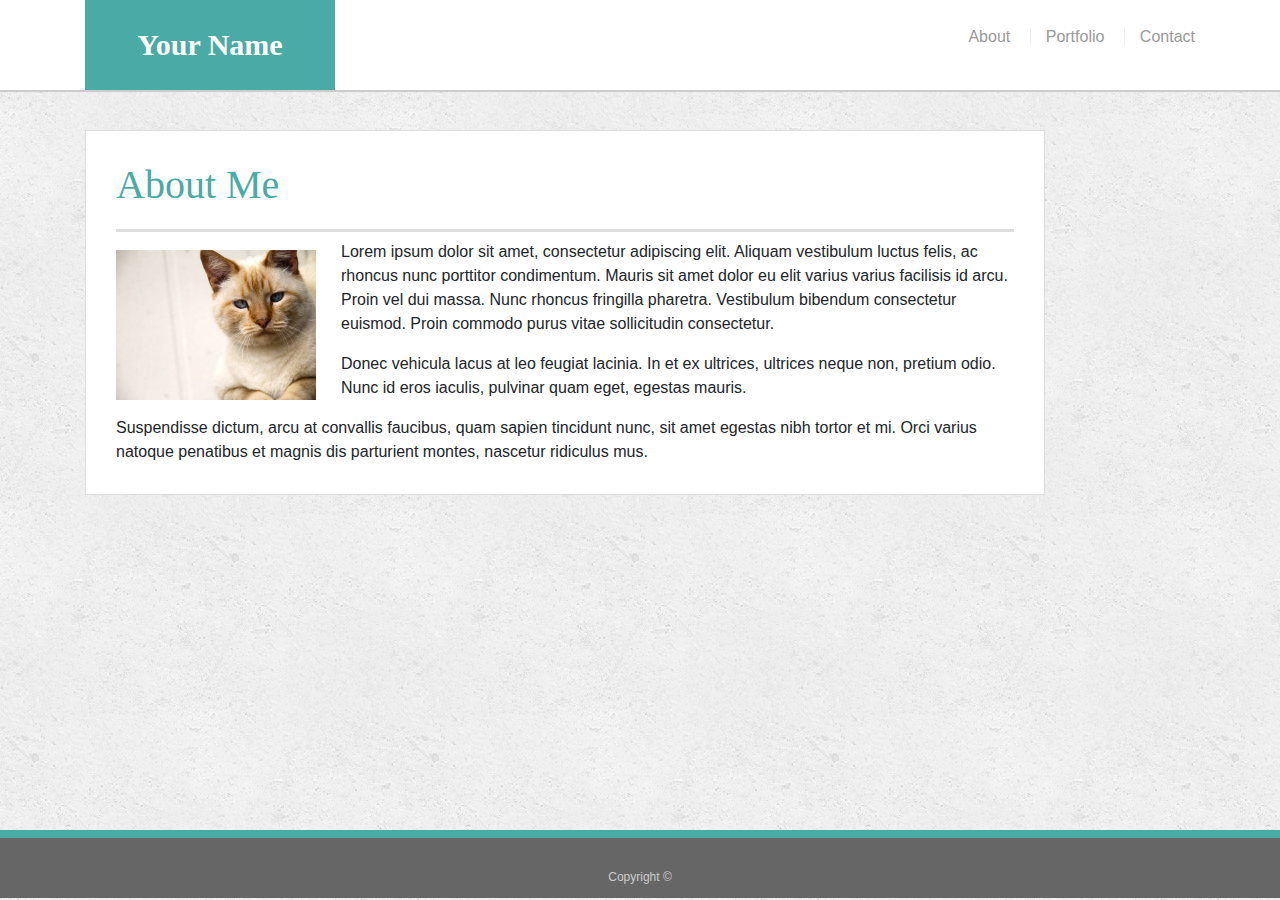
<file: index.html>
<!DOCTYPE html>
<html lang="en">
<head>
  <meta charset="UTF-8">
  <meta name="viewport" content="width=device-width, initial-scale=1.0">
  <meta http-equiv="X-UA-Compatible" content="ie=edge">
  <link rel="stylesheet" type="text/css" href="assets/css/style.css">
  <link rel="stylesheet" href="https://stackpath.bootstrapcdn.com/bootstrap/4.3.1/css/bootstrap.min.css">
</head>

<body>

  <header id="masthead">
    <div class="container">
      <div class=".col-sm-12 .col-md-4">
        <a href="index.html" id="logo">Your Name</a>
      </div> 
      <div class=".col-sm-12 .ml-auto">       
        <nav>
          <a href="index.html">About</a>
          <a href="portfolio.html">Portfolio</a>
          <a href="contact.html">Contact</a>
        </nav>
      </div> 
    </div>
  </header>

  <div id="main-container" class="container">
    <section class="main-section">
      <h1>About Me</h1>

      <img src="assets/images/cat.jpg" class="auth-image" alt="Your Name">

      <p>Lorem ipsum dolor sit amet, consectetur adipiscing elit. Aliquam vestibulum luctus felis, ac rhoncus nunc porttitor condimentum. Mauris sit amet dolor eu elit varius varius facilisis id arcu. Proin vel dui massa. Nunc rhoncus fringilla pharetra. Vestibulum bibendum consectetur euismod. Proin commodo purus vitae sollicitudin consectetur.</p>

      <p>Donec vehicula lacus at leo feugiat lacinia. In et ex ultrices, ultrices neque non, pretium odio. Nunc id eros iaculis, pulvinar quam eget, egestas mauris.</p>

      <p>Suspendisse dictum, arcu at convallis faucibus, quam sapien tincidunt nunc, sit amet egestas nibh tortor et mi. Orci varius natoque penatibus et magnis dis parturient montes, nascetur ridiculus mus.</p>

    </section>

  </div>

  <script src="https://code.jquery.com/jquery-3.3.1.slim.min.js"></script>  
  
  <footer>
    <div class="container">
      Copyright &copy; 
    </div>
  </footer>
</body>

</html>
</file>
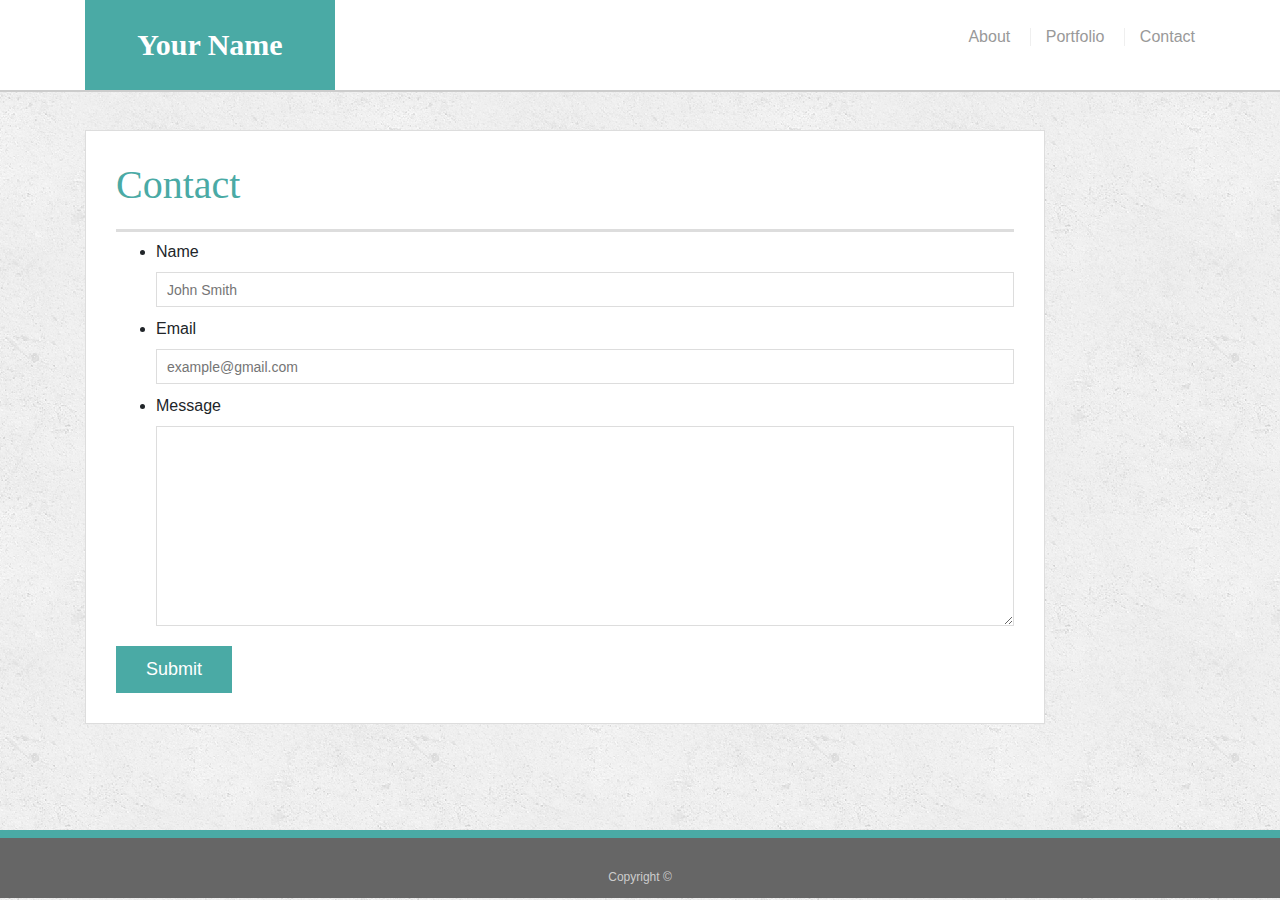
<file: contact.html>
<!DOCTYPE html>
<html lang="en">
<head>
  <meta charset="UTF-8">
  <meta name="viewport" content="width=device-width, initial-scale=1.0">
  <meta http-equiv="X-UA-Compatible" content="ie=edge">
  <title>Contact | Your Name</title>
  <link rel="stylesheet" type="text/css" href="assets/css/style.css">
  <link rel="stylesheet" href="https://stackpath.bootstrapcdn.com/bootstrap/4.3.1/css/bootstrap.min.css">
</head>

<body>

  <header id="masthead">
    <div class="container">
      <div class=".col-sm-12 .col-md-4">
        <a href="index.html" id="logo">Your Name</a>
      </div> 
      <div class=".col-sm-12 .ml-auto">       
        <nav>
          <a href="index.html">About</a>
          <a href="portfolio.html">Portfolio</a>
          <a href="contact.html">Contact</a>
        </nav>
      </div> 
    </div>
  </header>

  <div id="main-container" class="container">
    <section class="main-section">
      <h1>Contact</h1>

      <form id="contact-form">
        <ul>
          <li>
            <label for="name">Name</label>
            <input type="text" id="name" name="name" placeholder="John Smith" required="required">
          </li>
          <li>
            <label for="email">Email</label>
            <input type="email" id="email" name="email" placeholder="example@gmail.com" required="required">
          </li>
          <li>
            <label for="message">Message</label>
            <textarea id="message" name="message" required="required"></textarea>
          </li>
        </ul>
        <input type="submit">
      </form>

    </section>

  </div>

  <script src="https://code.jquery.com/jquery-3.3.1.slim.min.js"></script>

  <footer>
    <div class="container">
      Copyright &copy; 
    </div>
  </footer>
</body>

</html>
</file>
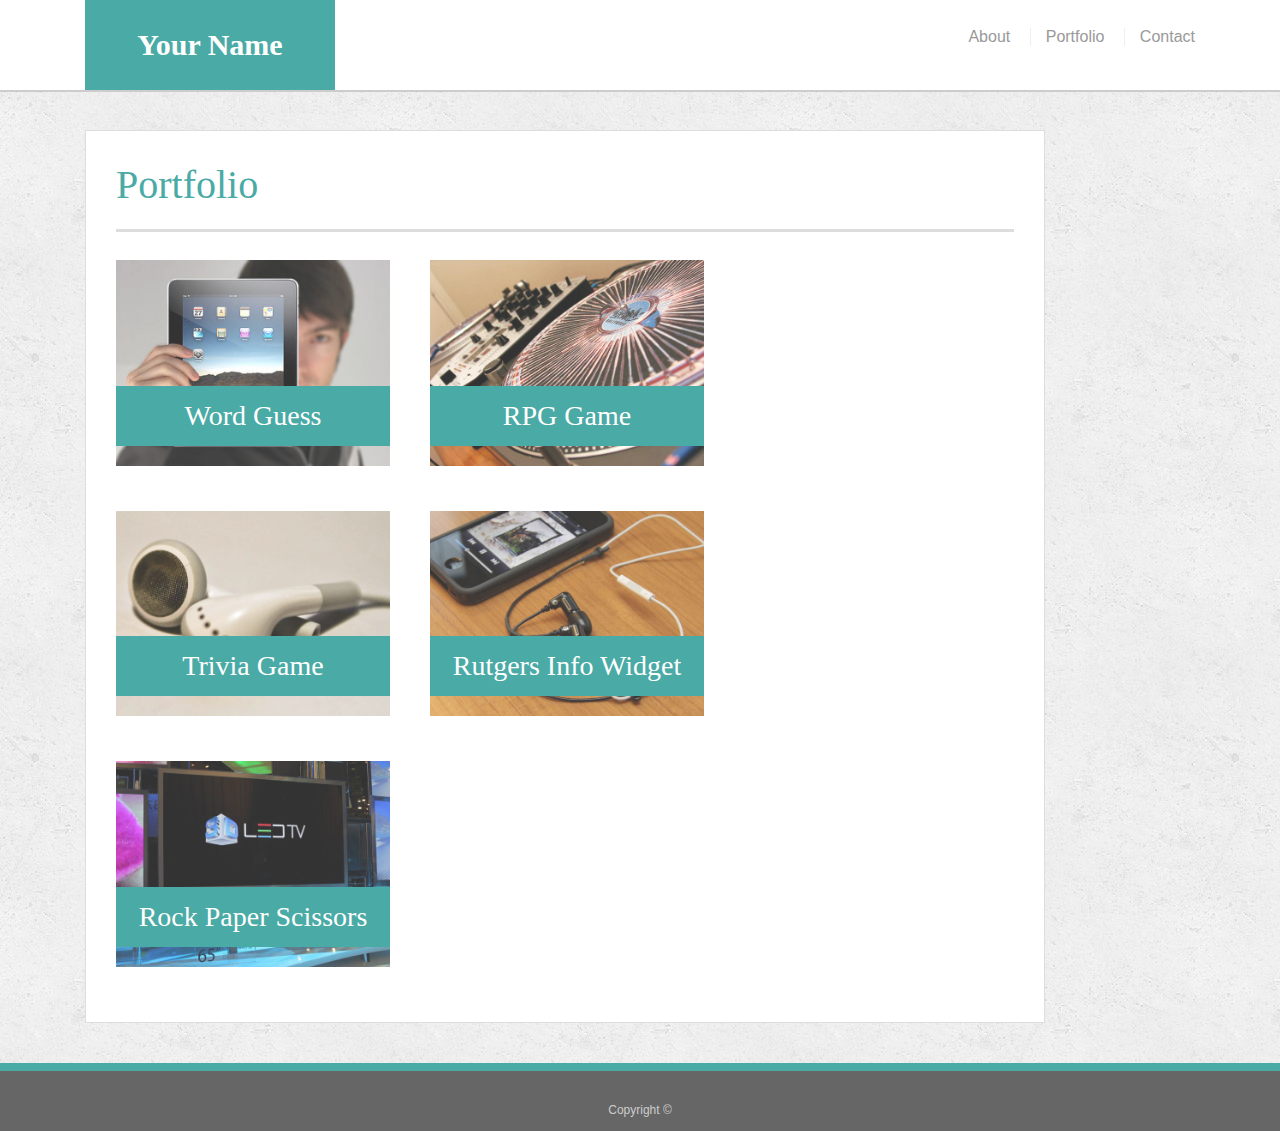
<file: portfolio.html>
<!DOCTYPE html>
<html lang="en">
<head>
  <meta charset="UTF-8">
  <meta name="viewport" content="width=device-width, initial-scale=1.0">
  <meta http-equiv="X-UA-Compatible" content="ie=edge">
  <title>Portfolio | Your Name</title>
  <link rel="stylesheet" type="text/css" href="assets/css/style.css">
  <link rel="stylesheet" href="https://stackpath.bootstrapcdn.com/bootstrap/4.3.1/css/bootstrap.min.css">
</head>

<body>

  <header id="masthead">
    <div class="container">
      <div class=".col-sm-12 .col-md-4">
        <a href="index.html" id="logo">Your Name</a>
      </div> 
      <div class=".col-sm-12 .ml-auto">       
        <nav>
          <a href="index.html">About</a>
          <a href="portfolio.html">Portfolio</a>
          <a href="contact.html">Contact</a>
        </nav>
      </div> 
    </div>
  </header>

  <div id="main-container" class="container">
    <section class="main-section">
      <h1>Portfolio</h1>

      <div class="work">
        <img src="assets/images/technics-q-c-640-480-1.jpg" alt="Word Guess">

        <h3>Word Guess</h3>
      </div>
      <div class="work">
        <img src="assets/images/technics-q-c-640-480-2.jpg" alt="RPG Game">

        <h3>RPG Game</h3>
      </div>
      <div class="work">
        <img src="assets/images/technics-q-c-640-480-5.jpg" alt="Trivia Game">

        <h3>Trivia Game</h3>
      </div>
      <div class="work">
        <img src="assets/images/technics-q-c-640-480-7.jpg" alt="Rutgers Info Widget">

        <h3>Rutgers Info Widget</h3>
      </div>
      <div class="work">
        <img src="assets/images/technics-q-c-640-480-9.jpg" alt="Rock Paper Scissors">

        <h3>Rock Paper Scissors</h3>
      </div>

    </section>

  </div>

  <script src="https://code.jquery.com/jquery-3.3.1.slim.min.js"></script>
  
  <footer>
    <div class="container">
      Copyright &copy;
    </div>
  </footer>
</body>

</html>
</file>
<file: assets/css/style.css>
body {
  font-family: Arial, "Helvetica Neue", Helvetica, sans-serif;
  font-size: 18px;
  line-height: 34px;
  color: #777777;
  background: url("../images/concrete_seamless.png");
}

* {
  box-sizing: border-box;
}

/* general */

.container {
  width: 100%;
  max-width: 960px;
  margin: 0 auto;
  clear: both;
}

h1,
h2,
h3,
p {
  margin-bottom: 20px;
}

p:last-child {
  margin-bottom: 0;
}

h1,
h2,
h3 {
  font-family: Georgia, Times, "Times New Roman", serif;
  font-weight: 700;
  color: #4aaaa5;
}

h1 {
  padding-bottom: 20px;
  font-size: 30px;
  line-height: 49px;
  border-bottom: 3px solid #dddddd;
}

h2,
h3 {
  font-size: 22px;
}

/* header */

#masthead {
  position: fixed;
  z-index: 99;
  width: 100%;
  margin: 0 0 30px;
  overflow: auto;
  color: #ffffff;
  background: #ffffff;
  border-bottom: 2px solid #cccccc;
}

#logo {
  float: left;
  width: 250px;
  height: 90px;
  font-family: Georgia, Times, "Times New Roman", serif;
  font-size: 30px;
  font-weight: 700;
  line-height: 90px;
  color: #ffffff;
  text-align: center;
  text-decoration: none;
  background: #4aaaa5;
}

nav {
  float: right;
  margin-top: 25px;
}

nav a {
  display: inline-block;
  padding-left: 15px;
  margin-left: 15px;
  line-height: 18px;
  color: #999;
  text-decoration: none;
  border-left: 1px solid #efefef;
}

nav a:first-child {
  border-left: 0 none;
}

/* footer */

footer {
  padding: 30px 0;
  clear: both;
  font-size: 12px;
  color: #ffffff;
  color: #cccccc;
  text-align: center;
  background: #666666;
  border-top: 8px solid #4aaaa5;
  height: 50px;
}

h3, h2 {
  padding-bottom: 20px;
  margin-bottom: 15px;
  line-height: 22px;
  border-bottom: 2px solid #eeeeee;
}

/* main */

#main-container {
  padding-top: 130px;
  min-height: calc(100vh - 70px);
}

.main-section {
  float: left;
  width: 100%;
  max-width: 960px;
  padding: 30px;
  margin: 0 0 40px;
  background: #ffffff;
  border: 1px solid #dddddd;
}

/* portfolio page */

.work {
  position: relative;
  float: left;
  width: 274px;
  margin: 20px 0 25px;
  overflow: auto;
}

.work:nth-child(even) {
  margin-right: 40px;
}

.work img {
  width: 100%;
  border: 0 none;
  opacity: 0.8;
}

.work h3 {
  position: absolute;
  bottom: 20px;
  width: 100%;
  padding: 15px;
  margin-bottom: 0;
  font-weight: 300;
  line-height: 30px;
  color: #ffffff;
  text-align: center;
  background: #4aaaa5;
  border-bottom: 0;
}

.auth-image {
  float: left;
  width: 200px;
  height: auto;
  margin-top: 10px;
  margin-right: 25px;
}

/* contact page */

#contact-form ul {
  margin-bottom: 20px;
}

#contact-form li {
  margin-bottom: 10px;
}

label,
input[type=text],
input[type=email],
textarea {
  display: block;
  width: 100%;
}

input[type=text],
input[type=email],
textarea {
  height: 35px;
  padding: 0 10px;
  font-size: 14px;
  border: 1px solid #dddddd;
}

textarea {
  height: 200px;
}

input[type=submit] {
  padding: 10px 30px;
  font-size: 18px;
  color: #ffffff;
  cursor: pointer;
  background: #4aaaa5;
  border: 0 none;
}
</file>
